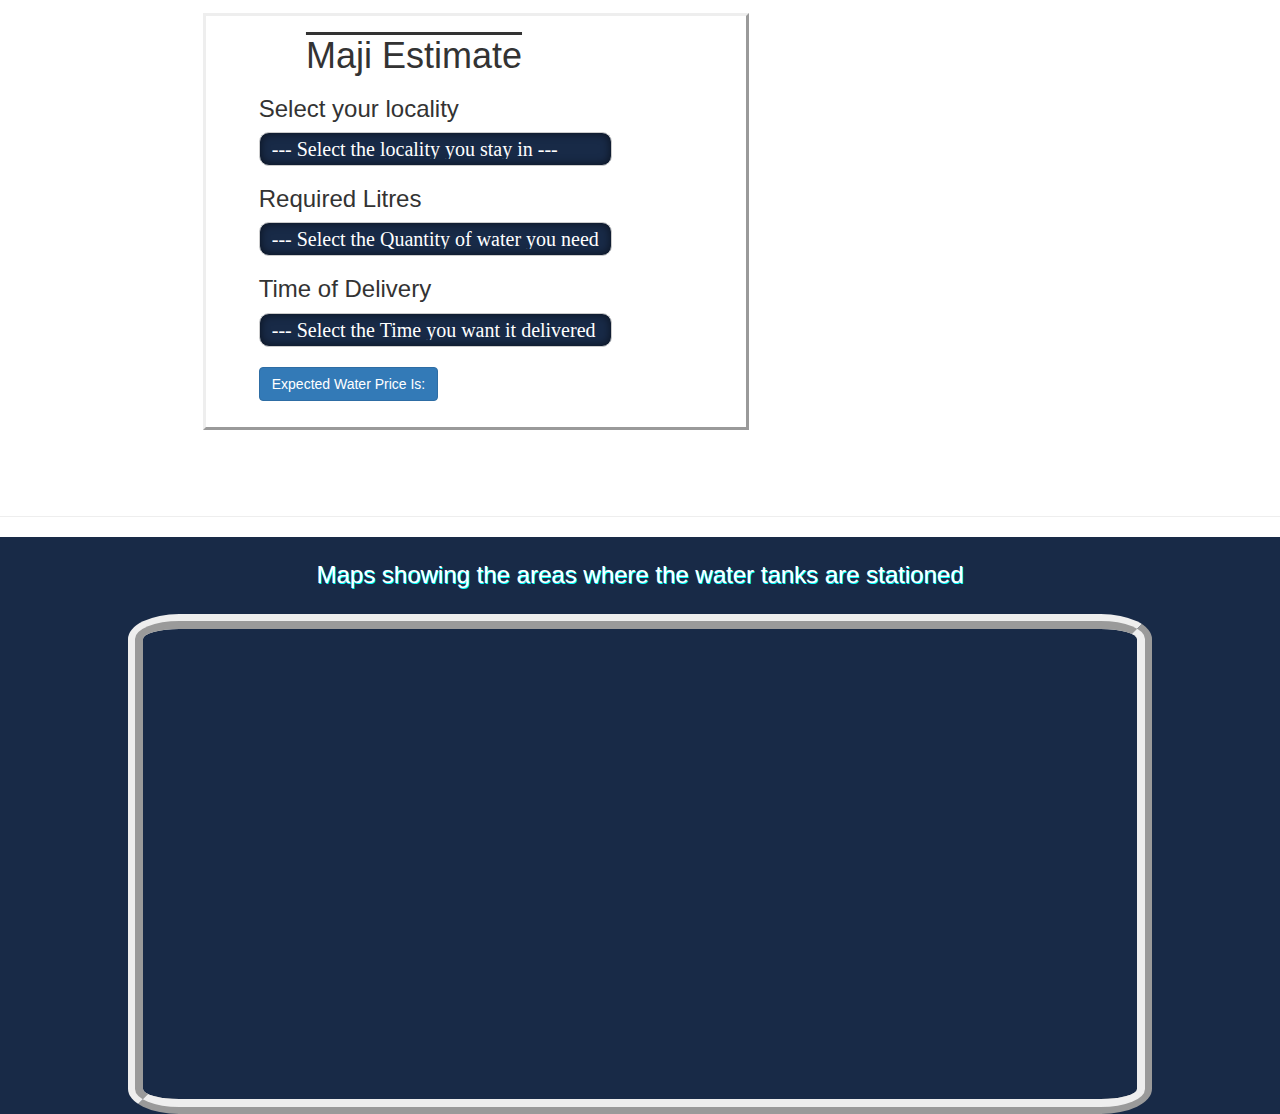
<file: estimate.html>
<!DOCTYPE html>
<html>

<head>
  <link href="css/bootstrap.css" rel="stylesheet" type="text/css">
  <link rel="icon" href="image/waba-favicon.png" type="image/gif" sizes="16x16">
  <link href="css/styles3.css" rel="stylesheet" type="text/css">
  <meta name="viewport" content="width=device-width, initial-scale=1">
  <link rel="stylesheet" href="https://maxcdn.bootstrapcdn.com/bootstrap/3.3.7/css/bootstrap.min.css">
  <script src="http://maps.google.com/maps/api/js?sensor=false" type="text/javascript"></script>
  <script src="js/jquery-3.2.1.js"></script>
  <script src="js/scripts2.js"></script>
  <title>Get Maji | Estimate</title>
</head>

<body id="body">
<!-- estimate section -->
  <section>
    <div class="row">
      <div class="col-md-2"></div>
      <div class="col-md-5" id="formitems">
        <h1 id="majiestimate">Maji Estimate</h1>
        <form id="location">
          <h3>Select your locality</h3>
          <select class="form-control" id="locations">
             <option>--- Select the locality you stay in ---</option>
             <option value="Donholm">Donholm</option>
             <option value="Buruburu 1 2 4">Buruburu 1 2 4</option>
             <option value="Umoja 1">Umoja 1</option>
             <option value="Umoja Innercore">Umoja Innercore</option>
             <optiosn value="Githurai">Githurai</option>
             <option value="Karen">Karen</option>
             <option value="Kileleshwa">Kileleshwa</option>
             <option value="Kawangware">Kawangware</option>
             <option value="Ngara">Ngara</option>
             <option value="Eastleigh">Eastleigh</option>
             <option value="Kikuyu">Kikuyu</option>
             <option value="Kibera">Kibera </option>
             <option value="Langata">Langata</option>
             <option value="Westlands">Westlands</option>
             <option value="Parklands">Parklands</option>
             <option value="Embakasi">Embakasi</option>
          </select>
          <h3>Required Litres</h3>
          <select class="form-control" id="litre">
             <option>--- Select the Quantity of water you need ---</option>
             <option value="120">100 litres </option>
             <option value="160">200 litres</option>
             <option value="350">500 litres</option>
             <option value="700">1000 litres</option>
             <option value="1200">2000 litres</option>
             <option value="2500">3000 litres</option>
             <option value="3800">5000 litres</option>
          </select>
          <h3>Time of Delivery</h3>
          <select class="form-control" id="time">
            <option>--- Select the Time you want it delivered ---</option>
            <option value="50">5:00am - 9:00am </option>
            <option value="60">9:00am - 1:00pm</option>
            <option value="65">1:00pm - 5:00pm</option>
            <option value="70">5:00pm - 9:00pm</option>
        </select><br>
        <button type="submit" class="btn btn-primary">Expected Water Price Is:</button>
    </form>
      <div id="show-price"><br>
          <p>The price expected for this option is: Ksh <span id="price"></span> Kindly contact the supplier provided</p>
      </div>
      </div>
      <!-- where suppliers will be displayed -->
      <div class="peopledetail">
      <div class="col-md-5" id="show-suppliers">
       <h1>Supplier Details</h1>
       <h3>Name:</h3><span id="Suppliername"></span></p>
       <img src="image/profile1.jpg" class="profiles"><span id="pic1"></span>
       <!--<img src="image/profile2.jpg" class="profiles"><span id="pic2"></span>
       <img src="image/profile3.jpg" class="profiles"><span  id="pic3"></span>
       <img src="image/profile4.jpg" class="profiles"><span id="pic4"></span>
       <img src="image/profile5.jpg" class="profiles"><span id="pic5"></span>
       <img src="image/profile6.jpg" class="profiles"><span id="pic6"></span>
       <img src="image/profile7.jpg" class="profiles"><span id="pic7"></span>
       <img src="image/profile8.jpg" class="profiles"><span id="pic8"></span>
       <img src="image/profile9.jpg" class="profiles"><span id="pic9"></span>
       <img src="image/profile10.jpg" class="profiles"><span id="pic10"></span>
       <img src="image/profile11.jpg" class="profiles"><span id="pic11"></span>
       <img src="image/profile12.jpg" class="profiles"><span id="pic12"></span>
       <img src="image/profile13.jpg" class="profiles"><span id="pic13"></span>
       <img src="image/profile14.jpg" class="profiles"><span id="pic14"></span>
       <img src="image/profile15.jpg" class="profiles"><span id="pic15"></span>-->
       <h3>Contacts:</h3><span id="Suppliercontacts"></span>
       <h3>Alternative Contact:</h3><span id="Supplieraltcontact"></span>
      </div></div>
      <!-- the end of display of results -->

    </div> <!-- end of row-->
      <hr>
      <div class="maps">
        <h3 id="mapheading">Maps showing the areas where the water tanks are stationed</h3>
        <div id="map" style="height: 500px; width: 80%; text-center"></div>
        <script type="text/javascript">
          var locations = [
            ['Langata', -1.364218, 36.715959, 12],
            ['Umoja', -1.278420, 36.902318, 11],
            ['Kibera', -1.312463, 36.787309, 10],
            ['Kikuyu', -1.260388, 36.680043, 9],
            ['Kawangware', -1.278906, 36.748914, 8],
            ['Kileleshwa', -1.278293, 36.783852, 7],
            ['Karen', -1.312735, 36.682366, 6],
            ['Embakasi', -1.333094, 36.903322, 5],
            ['Donholm', -1.297982, 36.896208, 4],
            ['Ngara', -1.278092, 36.826155, 3],
            ['Westlands', -1.269033, 36.810945, 2],
            ['Githurai', -1.204358, 36.910858, 1]
          ];
            var map = new google.maps.Map(document.getElementById('map'), {
            zoom: 15,
            center: new google.maps.LatLng(-1.291757, 36.823351),
            mapTypeId: google.maps.MapTypeId.ROADMAP
          });

          var infowindow = new google.maps.InfoWindow();

          var marker, i;

          for (i = 0; i < locations.length; i++) {
            marker = new google.maps.Marker({
              position: new google.maps.LatLng(locations[i][1], locations[i][2]),
              map: map
            });

            google.maps.event.addListener(marker, 'click', (function(marker, i) {
              return function() {
                infowindow.setContent(locations[i][0]);
                infowindow.open(map, marker);
              }
            })(marker, i));
          }
        </script>
      </div>
  </section>
  <!-- end estimation -->

  <!-- footer section -->
  <section>

  </section>
  <!-- end footer -->

</body>
<script src="https://ajax.googleapis.com/ajax/libs/jquery/3.2.0/jquery.min.js"></script>
<script src="https://maxcdn.bootstrapcdn.com/bootstrap/3.3.7/js/bootstrap.min.js"></script>

</html>
</file>
<file: css/styles3.css>
/* Beginning of header index.html*/


/*html, body {
  font-family: 'Pangolin', cursive;
  height: 100%;
}*/
#body {
  width: auto;
}
nav a {
  text-decoration: inherit;
  margin-left: 30px;
  line-height: 50px;
}

#divide {
  background-image: url("../image/ant-rozetsky-226345.jpg");
  background-size: cover;
  background-repeat: no-repeat;
}

#signup .input-group {
  width: 70%;
  margin-left: 10%;
  margin-right: 0;
}

#signup {
  background: rgba(255, 255, 255, 0.9);
  border-radius: 5%;
  padding-bottom: 5%;
  padding-top: 1%;
  margin-left: 5%;
  margin-right: 15%;
  padding-right: 2%;
  padding-left: 0%;
}

p#quote {
  font-size: 150%;
  font-family: monospace;
  font-weight: bolder;
  text-align: center;
  border-radius: 60%;
  background: rgba(255, 255, 255, 0.3);
  padding: 15%;
  width: 70%;
  height: 200%;
  margin-top: 20%;
  margin-left: 10%;
  margin-bottom: 20%;
}


/* End of header */


/* start of sign up styles*/

h1#credentials {
  font-style: italic;
  border-radius: 25px;
}

#button {
  text-align: center;
}

container-fluid {
  text-align: center;
}


/* end of sign up styles */


/*start of map styles*/

h1#majiestimate {
  /*text-align: center;*/
  text-decoration: overline;
  margin-left: 10%;
}

#formitems {
  border-width: 100%;
  height: 35%;
  border-style: outset;
  margin-top: 1%;
  padding-left: 4%;
  margin-bottom: 5%;
  padding-bottom: 2%;
}

select#locations {
  width: 353px;
  padding-top: 3px;
  padding-bottom: 3px;
  margin-top: 8px;
  font-family: Cursive;
  line-height: 1;
  border-radius: 10px;
  background-color: #182a47;
  color: white;
  font-size: 20px;
  -webkit-appearance: none;
  box-shadow: inset 0 0 10px 0 rgba(0, 0, 0, 0.6);
  outline: none
}

select#litre {
  width: 353px;
  padding-top: 3px;
  padding-bottom: 3px;
  margin-top: 8px;
  font-family: Cursive;
  line-height: 1;
  border-radius: 10px;
  background-color: #182a47;
  color: white;
  font-size: 20px;
  -webkit-appearance: none;
  box-shadow: inset 0 0 10px 0 rgba(0, 0, 0, 0.6);
  outline: none;
}

select#time {
  width: 353px;
  padding-top: 3px;
  padding-bottom: 3px;
  margin-top: 8px;
  font-family: Cursive;
  line-height: 1;
  border-radius: 10px;
  background-color: #182a47;
  color: white;
  font-size: 20px;
  -webkit-appearance: none;
  box-shadow: inset 0 0 10px 0 rgba(0, 0, 0, 0.6);
  outline: none;
}

h3#mapheading {
  margin-top: 0;
  padding-top: 2%;
  color: white;
  text-align: center;
  text-shadow: 1px 1px aqua;
}

#map {
  margin-left: 10%;
  border-style: ridge;
  border-width: 15px;
  margin-top: 2%;
  border-radius: 5%;
}

.maps {
  background-color: #182a47;
}

#show-price {
  display: none;
}
#show-suppliers{
  display:none;
}
.peopledetail{
  text-align: center;
}
.profiles{
  width:30%;
  height:20%;
  border-radius: 100%;
}
</file>
